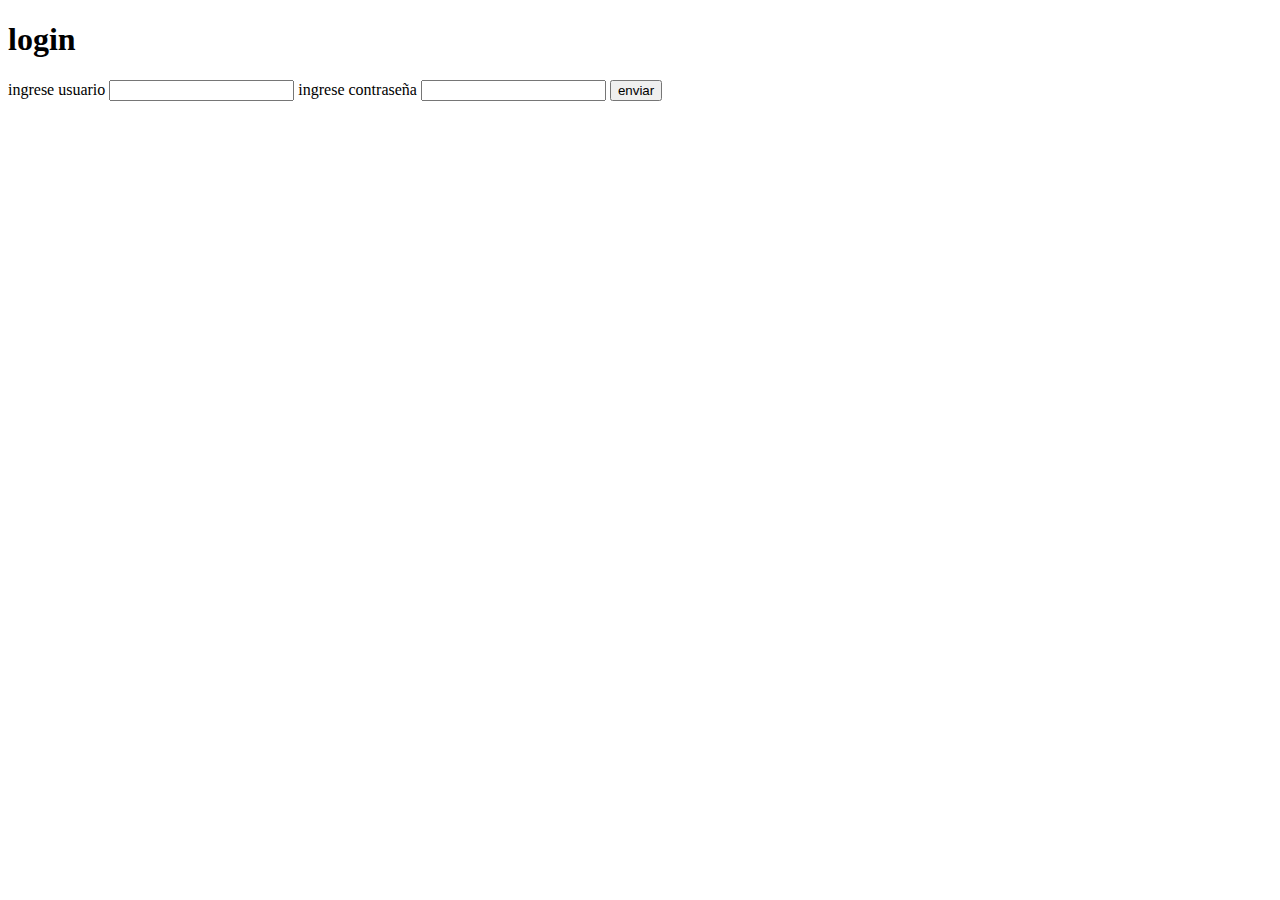
<file: loading.html>
<!DOCTYPE html>
<html lang="en">
<head>
    <meta charset="UTF-8">
    <meta http-equiv="X-UA-Compatible" content="IE=edge">
    <meta name="viewport" content="width=device-width, initial-scale=1.0">
    <title>Document</title>
</head>
<body>

<h1>login</h1>
<form action="loading.php" method="post">
    <label for="">ingrese usuario</label>
    <input type="text" name="user" value="">

    <label for="">ingrese contraseña</label>
    <input type="password" name="pass" value="">

    <input type="submit" name="ingresar" value="enviar">

</form>





</body>
</html>
</file>
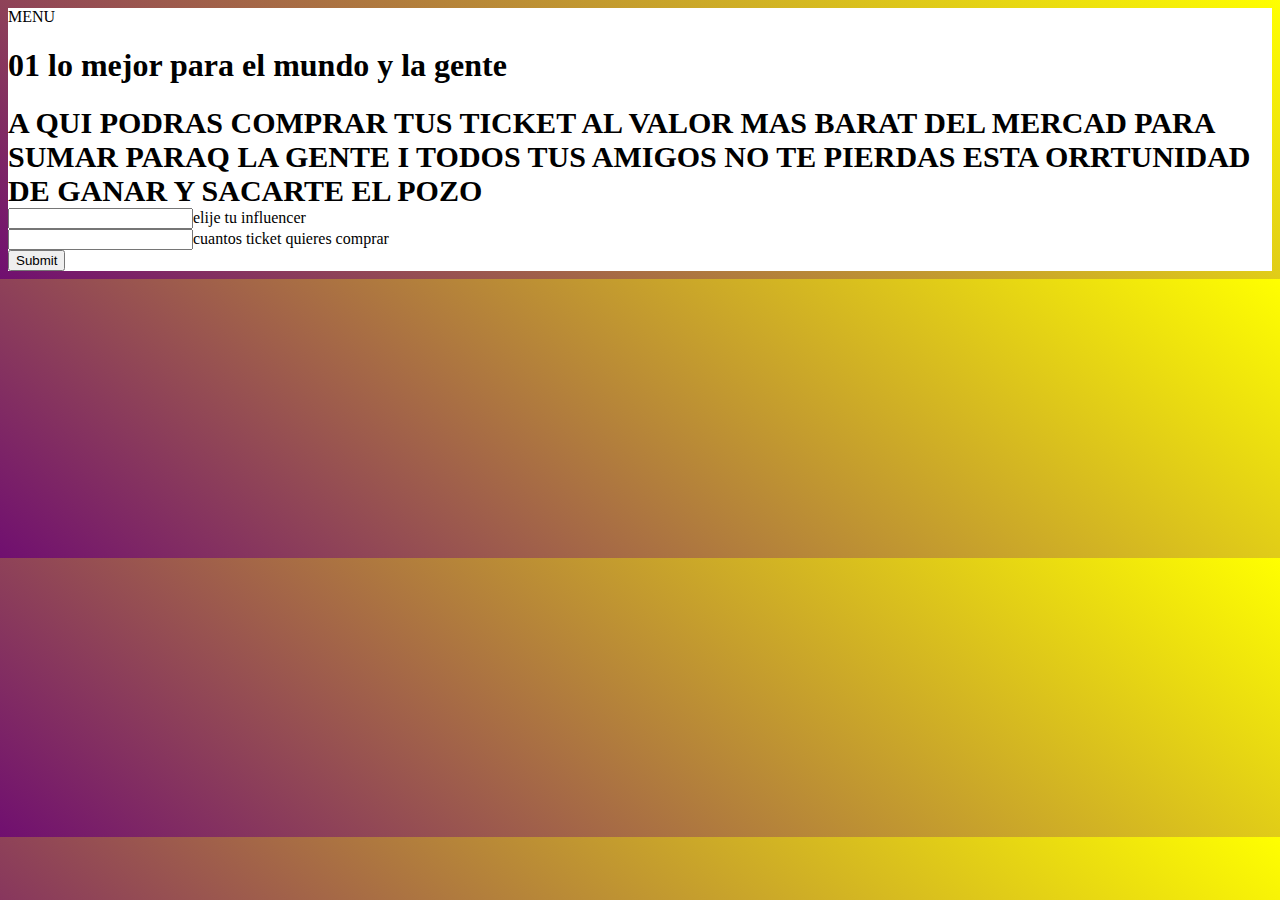
<file: brotappmiley/01.html>
<!DOCTYPE html>
<html>
<head>
	<meta charset="utf-8">
	<meta name="viewport" content="width=device-width, initial-scale=1">
	<link rel="stylesheet" type="text/css" href="./css/index.css">
	<title></title>
</head>
<body>

<div class="cuadrado">
	<div clss=" rectagulo">MENU</div>
		<h1>01 lo mejor para el mundo y la gente</h1>
		<h2>A qui podras comprar tus ticket al valor mas barat del mercad para sumar paraq la gente i todos tus amigos no te pierdas esta orrtunidad de ganar y sacarte el pozo</h2>
		<form>
			<input type="name">elije tu influencer<br>
			<input type="number">cuantos ticket quieres comprar<br>
			<input class="enviar" type="submit"  > 
		</form>
	<div class=" rectagulo2"></div>
</div>
</body>
</html>
</file>
<file: brotappmiley/css/index.css>
body{background: linear-gradient(-141deg,yellow,#700f70);
;
display: flex;
    flex-direction: column;
    flex-wrap: nowrap;
    align-content: flex-end;
    justify-content: flex-end;
    align-items: stretch; }


.cuadrado{
	background: white;
display: flex;
    flex-direction: column;
    align-items: baseline; }

.rectangulo{background: linear-gradient(-141deg,orange,yellow);
    width: 100%;
    display: flex;
      flex-direction: row-reverse;}

h2{
  margin: auto;
    text-transform: uppercase;
    font-size: 30px;
}

.imag2{        width: 56px;
    height: 68px;;
}
.imag3{width:10px;
height: 20px;
margin: auto;
}
.nacional {
   background: gold;
    padding: 16px;
    width: 69%;
    margin: auto;
    border-radius: 80px;
    box-shadow: 10px 10px 10px 0px #000;
    border: 3px inset #000;
    font-size: xx-large;
    text-transform: uppercase;
    display: flex;
    flex-direction: row;
    justify-content: flex-start;
}
.imag {
  display: inline-block;
  width:250px;
height: 270px;
    margin: auto;
}
.rectangulo2{background: yellow;
    width: -webkit-fill-available;
    height: 47px;
    margin-top: 130px;}
.contador-1{
  color: black;
    width: 450px;
    height: 150px;
    margin-left: 250px;
    margin-top: 4px;
    display: block;
}

footer{
  display: flex;
      flex-direction: column;
      align-items: center;
}
</file>
